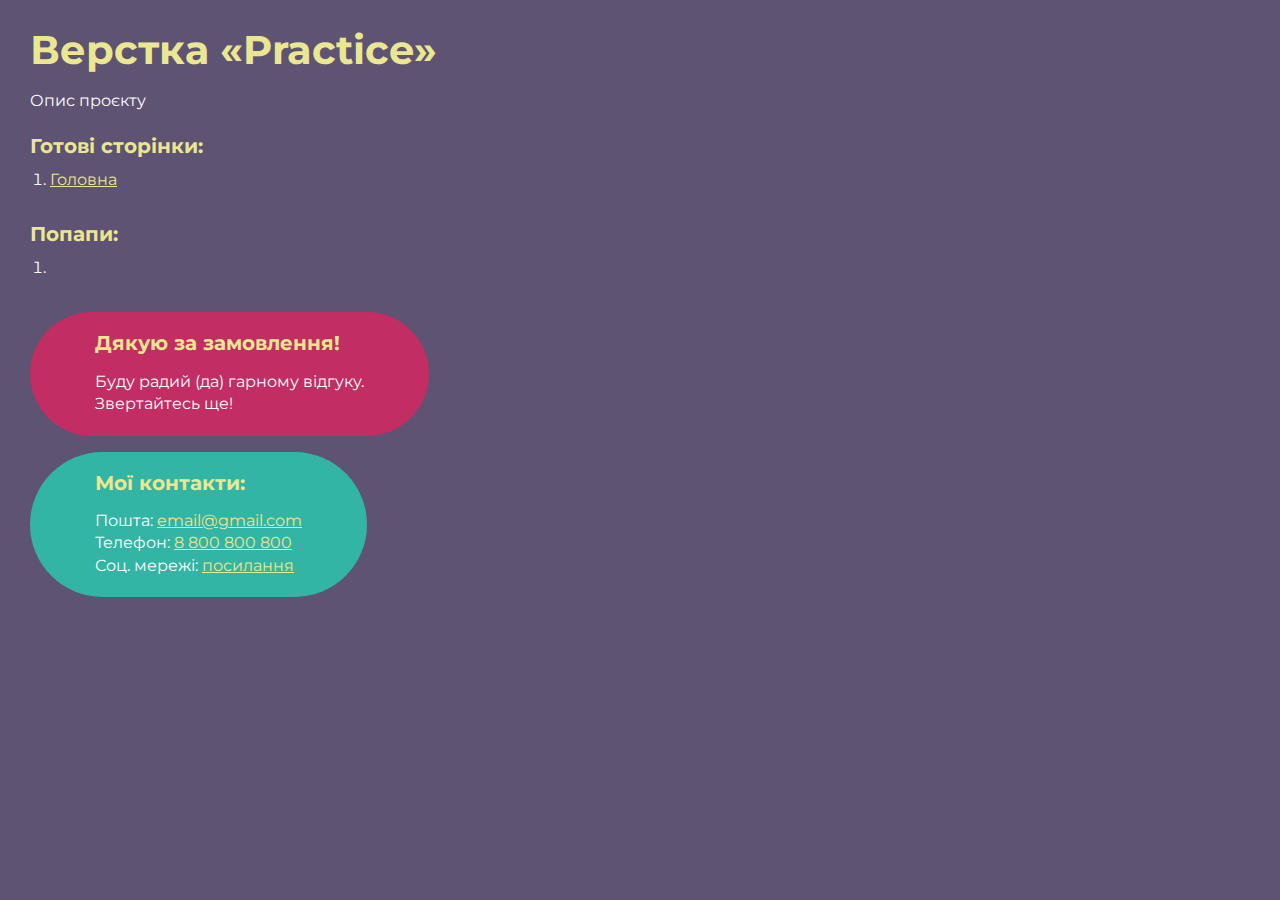
<file: index.html>
<!DOCTYPE html>
<html>

<head>
	<meta charset="UTF-8">
	<meta name="viewport" content="width=device-width, initial-scale=1.0">
	<title>Верстка «Practice»</title>
</head>

<body>
	<div class="rootpage">
		<h1>Верстка «Practice»</h1>
		<div class="rootpage__info">
			Опис проєкту
		</div>
		<h2>Готові сторінки:</h2>
		<ol class="rootpage__list">
			<li><a target="_blank" href="home.html">Головна</a></li>
		</ol>
		<h2>Попапи:</h2>
		<ol class="rootpage__list">
			<li><a target="_blank" href="home.html#"></a></li>
		</ol>
		<div class="rootpage__tnx">
			<h2>Дякую за замовлення!</h2>
			<p>Буду радий (да) гарному відгуку.</p>
			<p>Звертайтесь ще!</p>
		</div>
		<div class="rootpage__contacts">
			<h2>Мої контакти:</h2>
			<p>Пошта: <a href="mailto:email@gmail.com">email@gmail.com</a></p>
			<p>Телефон: <a href="tel:8800800800">8 800 800 800</a></p>
			<p>Соц. мережі: <a href="">посилання</a></p>
		</div>
	</div>
</body>
<style>
	@charset "UTF-8";
	@import url("https://fonts.googleapis.com/css?family=Montserrat:regular,700&display=swap");

	*,
	*::before,
	*::after {
		padding: 0px;
		margin: 0px;
		border: 0px;
		box-sizing: border-box;
	}

	html,
	body {
		height: 100%;
		margin: 0;
		padding: 0;
		min-width: 320px;
		width: 100%;
		color: #fff;
		background-color: #5e5373;
	}

	body {
		font-family: Montserrat;
		font-size: 100%;
		line-height: 1;
		font-size: 1rem;
	}

	a {
		text-decoration: underline;
		color: #ebe691
	}

	a:visited {
		text-decoration: underline;
		color: #aaa768;
	}

	a:hover {
		text-decoration: none;
	}

	ul li {
		list-style: none;
	}

	img {
		vertical-align: top;
	}

	.wrapper {
		width: 100%;
		min-height: 100%;
		overflow: hidden;
	}

	.rootpage {
		padding: 30px;
		display: flex;
		flex-direction: column;
		align-items: flex-start;
	}

	@media (max-width: 767px) {
		.rootpage {
			padding: 30px 15px;
		}
	}

	h1 {
		color: #ebe691;
		font-size: 2.5rem;
		margin: 0px 0px 1.25rem 0px;
	}

	@media (max-width: 767px) {
		h1 {
			font-size: 1.85rem;
			margin: 0px 0px 1.25rem 0px;
		}
	}

	h2 {
		color: #ebe691;
		font-size: 1.25rem;
		margin: 0px 0px 1rem 0px;
	}

	@media (max-width: 767px) {
		h2 {
			font-size: 1.125rem;
			margin: 0px 0px 1rem 0px;
		}
	}

	.rootpage__info {
		line-height: 140%;
		margin: 0px 0px 1.5rem 0px;
	}

	.rootpage__list {
		margin: 0px 0px 2.25rem 1.25rem;
	}

	.rootpage__list li:not(:last-child) {
		margin: 0px 0px 15px 0px;
	}

	.rootpage__contacts,
	.rootpage__tnx {
		border-radius: 200px;
		padding: 20px 65px;
		line-height: 140%;
	}

	@media (max-width: 767px) {

		.rootpage__contacts,
		.rootpage__tnx {
			border-radius: 40px;
			padding: 20px;
		}
	}

	.rootpage__contacts {
		background: #32b5a4;

	}

	.rootpage__contacts a {
		color: #ebe691;
	}

	.rootpage__tnx {
		background: #c22d63;
		margin: 0px 0px 1rem 0px;
	}
</style>

</html>
</file>
